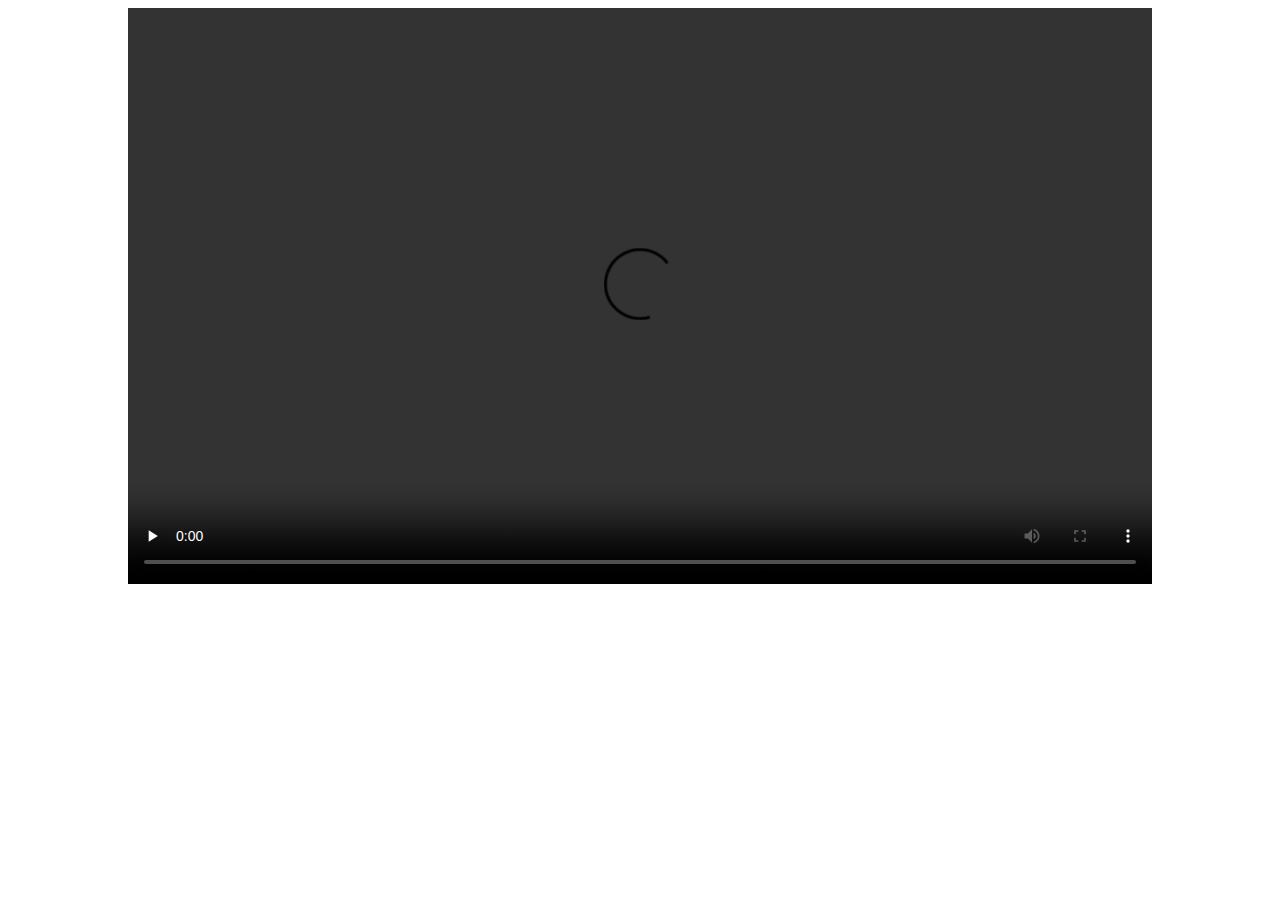
<file: 直播flv/flvzh/index.html>
<!DOCTYPE html>
<html>

<head>
    <meta content="text/html; charset=utf-8" http-equiv="Content-Type">
    <title>flv.js demo</title>

    <style>
        .mainContainer {
            display: block;
            width: 1024px;
            margin-left: auto;
            margin-right: auto;
        }

        .urlInput {
            display: block;
            width: 100%;
            margin-left: auto;
            margin-right: auto;
            margin-top: 8px;
            margin-bottom: 8px;
        }

        .centeredVideo {
            display: block;
            width: 100%;
            height: 576px;
            margin-left: auto;
            margin-right: auto;
            margin-bottom: auto;
        }

        .controls {
            display: block;
            width: 100%;
            text-align: left;
            margin-left: auto;
            margin-right: auto;
            margin-top: 8px;
            margin-bottom: 10px;
        }

        .logcatBox {
            border-color: #CCCCCC;
            font-size: 11px;
            font-family: Menlo, Consolas, monospace;
            display: block;
            width: 100%;
            text-align: left;
            margin-left: auto;
            margin-right: auto;
        }
    </style>
</head>

<body>

    <div class="mainContainer">
        <video name="videoElement" class="centeredVideo" id="videoElement" controls width="1024" height="576">
            Your browser is too old which doesn't support HTML5 video.
        </video>

    </div>

    <script src="./flv.js?v=2"></script>

    <script>
         if (flvjs.isSupported()) {
            startVideo()
        }

        function startVideo(){
            var videoElement = document.getElementById('videoElement');
            var flvPlayer = flvjs.createPlayer({
                type: 'flv',
                isLive: true,
                autoplay: true,
                hasAudio: false,
                hasVideo: true,
                enableStashBuffer: true,
                url: 'http://192.168.1.125:8080/live?port=1935&app=flvapp&stream=flvtest'
            });
            flvPlayer.attachMediaElement(videoElement);
            flvPlayer.load();
            flvPlayer.play();
        }

        videoElement.addEventListener('click', function(){
            alert( '是否支持点播视频：' + flvjs.getFeatureList().mseFlvPlayback + ' 是否支持httpflv直播流：' + flvjs.getFeatureList().mseLiveFlvPlayback )
        })

        function destoryVideo(){
            flvPlayer.pause();
            flvPlayer.unload();
            flvPlayer.detachMediaElement();
            flvPlayer.destroy();
            flvPlayer = null;
        }

        function reloadVideo(){
            destoryVideo()
            startVideo()
        }
    </script>

</body>

</html>
</file>
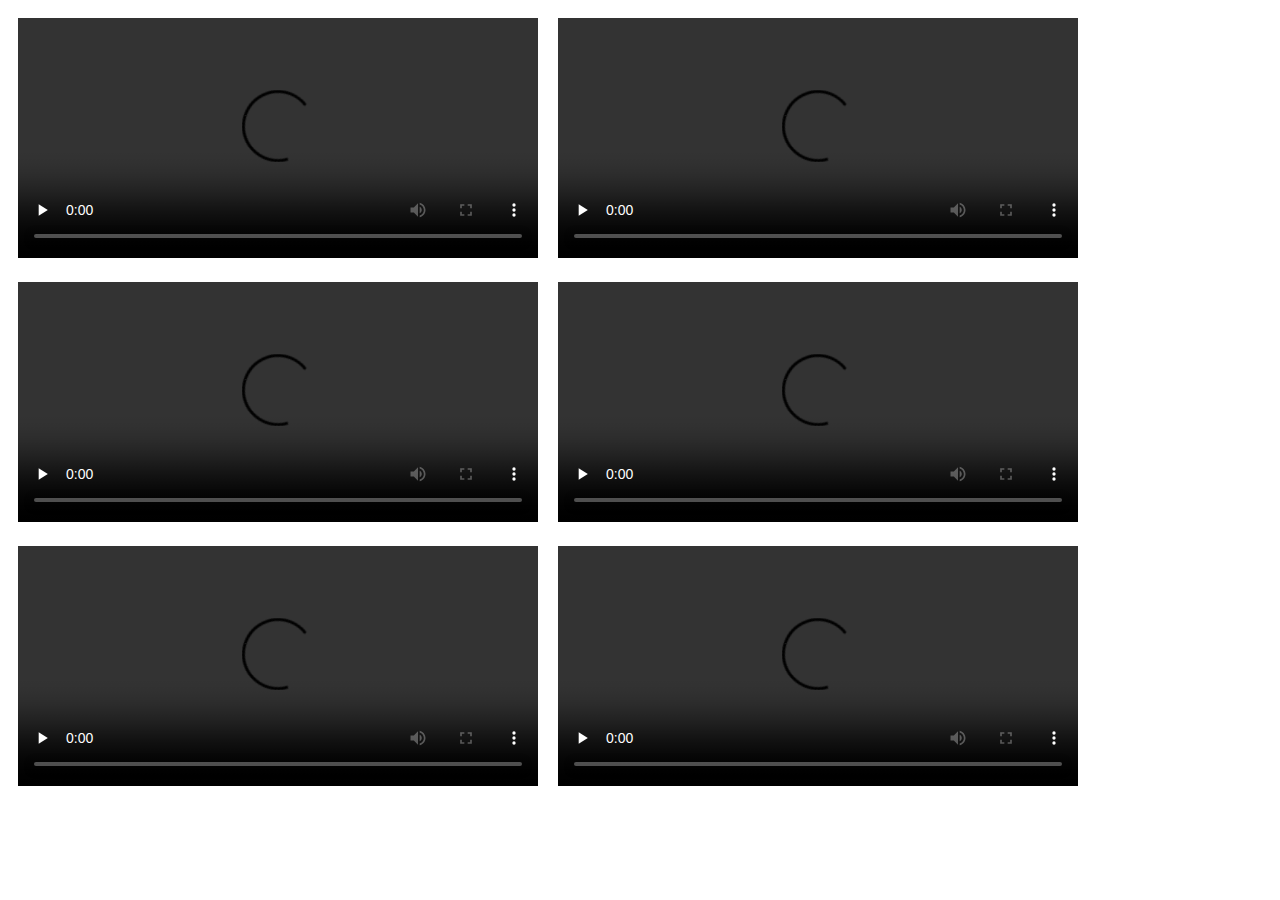
<file: 直播flv/flvzh/demo.html>
<!doctype html>
<html lang="en">
<head>
    <meta charset="UTF-8">
    <meta name="viewport"
          content="width=device-width, user-scalable=no, initial-scale=1.0, maximum-scale=1.0, minimum-scale=1.0">
    <meta http-equiv="X-UA-Compatible" content="ie=edge">
    <title>Document</title>
</head>
<body>
<script src="./js/flv.min.js"></script>
<div id="main"></div>
<script>
    let videoList=[];
    //创建多个video
    createVideo();
    function createVideo() {
        let videoHtml="";
        for(let i=1;i<=6;i++){
            videoHtml+=`<video id="videoElement${i}" controls width="520" height="240" style="margin:10px"></video>`;
            videoList.push({id:"videoElement"+i,address:"http://192.168.1.124:8080/live?port=1935&app=flvapp&stream=flvtest"+i});
        }
        let main=document.getElementById("main");
        main.innerHTML=videoHtml;
    }
    //视频直播方法
    function liveVideo(item) {
        var videoElement = document.getElementById(item.id);
        var flvPlayer = flvjs.createPlayer({
            type: 'flv',
            url: item.address
        });
        flvPlayer.attachMediaElement(videoElement);
        flvPlayer.load();
        flvPlayer.play();
    }
    videoList.map((v)=>{
        liveVideo(v)
    });
</script>
</body>
</html>
</file>
